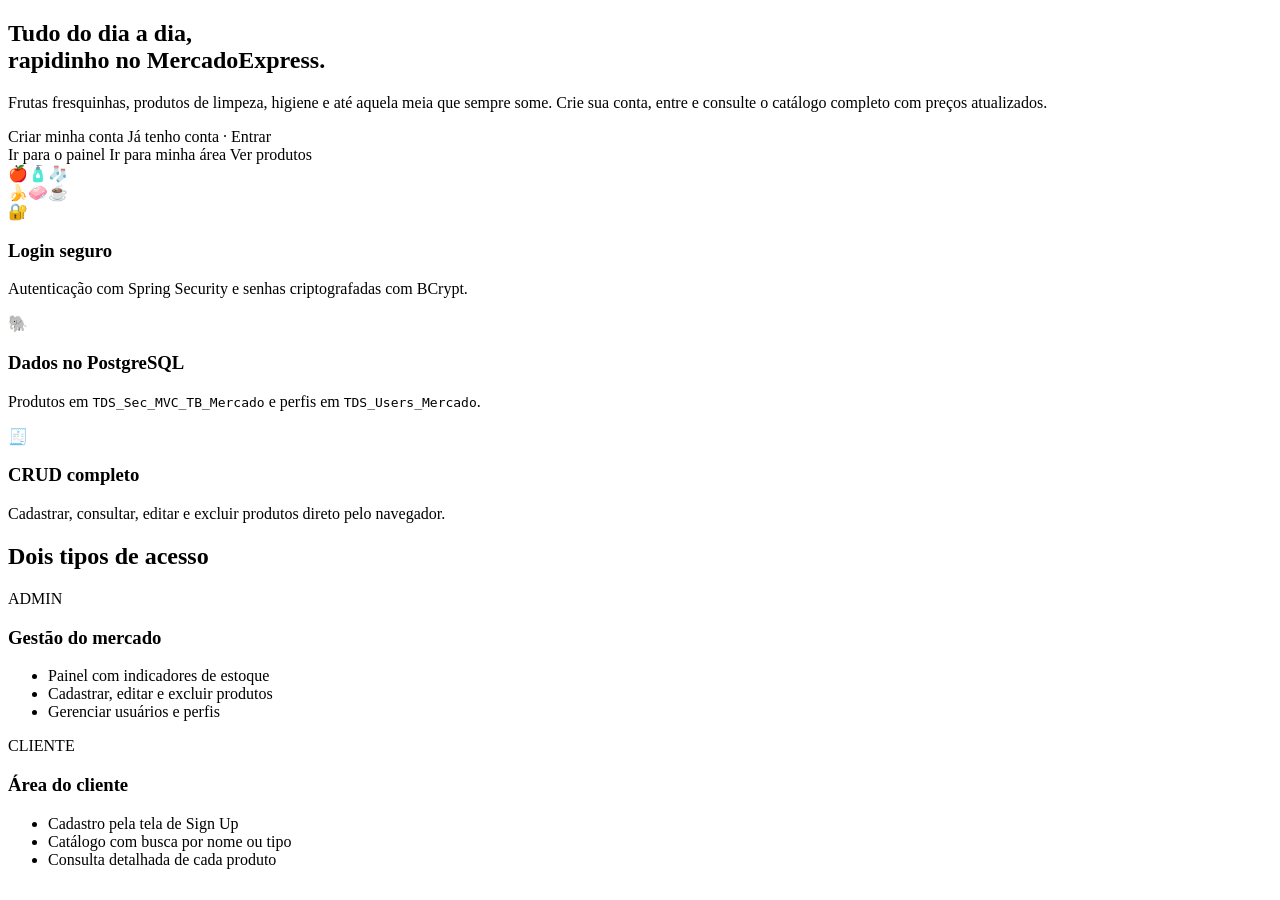
<file: src/main/resources/templates/index.html>
<!DOCTYPE html>
<html lang="pt-BR" xmlns:th="http://www.thymeleaf.org" xmlns:sec="http://www.thymeleaf.org/extras/spring-security">
<head>
    <th:block th:replace="~{fragments :: pageHead('Início')}"></th:block>
</head>
<body>
<nav th:replace="~{fragments :: navbar}"></nav>

<section class="hero">
    <div class="hero-inner">
        <div>
            <h1>Tudo do dia a dia,<br>rapidinho no Mercado<span class="dot">Express</span>.</h1>
            <p>Frutas fresquinhas, produtos de limpeza, higiene e até aquela meia que sempre some.
                Crie sua conta, entre e consulte o catálogo completo com preços atualizados.</p>
            <div class="hero-actions" sec:authorize="!isAuthenticated()">
                <a th:href="@{/cadastro}" class="btn btn-primary">Criar minha conta</a>
                <a th:href="@{/login}" class="btn btn-light">Já tenho conta · Entrar</a>
            </div>
            <div class="hero-actions" sec:authorize="isAuthenticated()">
                <a sec:authorize="hasRole('ADMIN')" th:href="@{/admin}" class="btn btn-primary">Ir para o painel</a>
                <a sec:authorize="hasRole('CLIENTE')" th:href="@{/cliente}" class="btn btn-primary">Ir para minha área</a>
                <a th:href="@{/produtos}" class="btn btn-light">Ver produtos</a>
            </div>
        </div>
        <div class="hero-art">🍎🧴🧦<br>🍌🧼☕</div>
    </div>
</section>

<section class="features">
    <div class="feature">
        <div class="icon">🔐</div>
        <h3>Login seguro</h3>
        <p>Autenticação com Spring Security e senhas criptografadas com BCrypt.</p>
    </div>
    <div class="feature">
        <div class="icon">🐘</div>
        <h3>Dados no PostgreSQL</h3>
        <p>Produtos em <code>TDS_Sec_MVC_TB_Mercado</code> e perfis em <code>TDS_Users_Mercado</code>.</p>
    </div>
    <div class="feature">
        <div class="icon">🧾</div>
        <h3>CRUD completo</h3>
        <p>Cadastrar, consultar, editar e excluir produtos direto pelo navegador.</p>
    </div>
</section>

<h2 class="section-title">Dois tipos de acesso</h2>
<section class="roles">
    <div class="role-card">
        <span class="badge badge-admin">ADMIN</span>
        <h3>Gestão do mercado</h3>
        <ul>
            <li>Painel com indicadores de estoque</li>
            <li>Cadastrar, editar e excluir produtos</li>
            <li>Gerenciar usuários e perfis</li>
        </ul>
    </div>
    <div class="role-card cliente">
        <span class="badge badge-cliente">CLIENTE</span>
        <h3>Área do cliente</h3>
        <ul>
            <li>Cadastro pela tela de Sign Up</li>
            <li>Catálogo com busca por nome ou tipo</li>
            <li>Consulta detalhada de cada produto</li>
        </ul>
    </div>
</section>

<footer th:replace="~{fragments :: footer}"></footer>
</body>
</html>
</file>
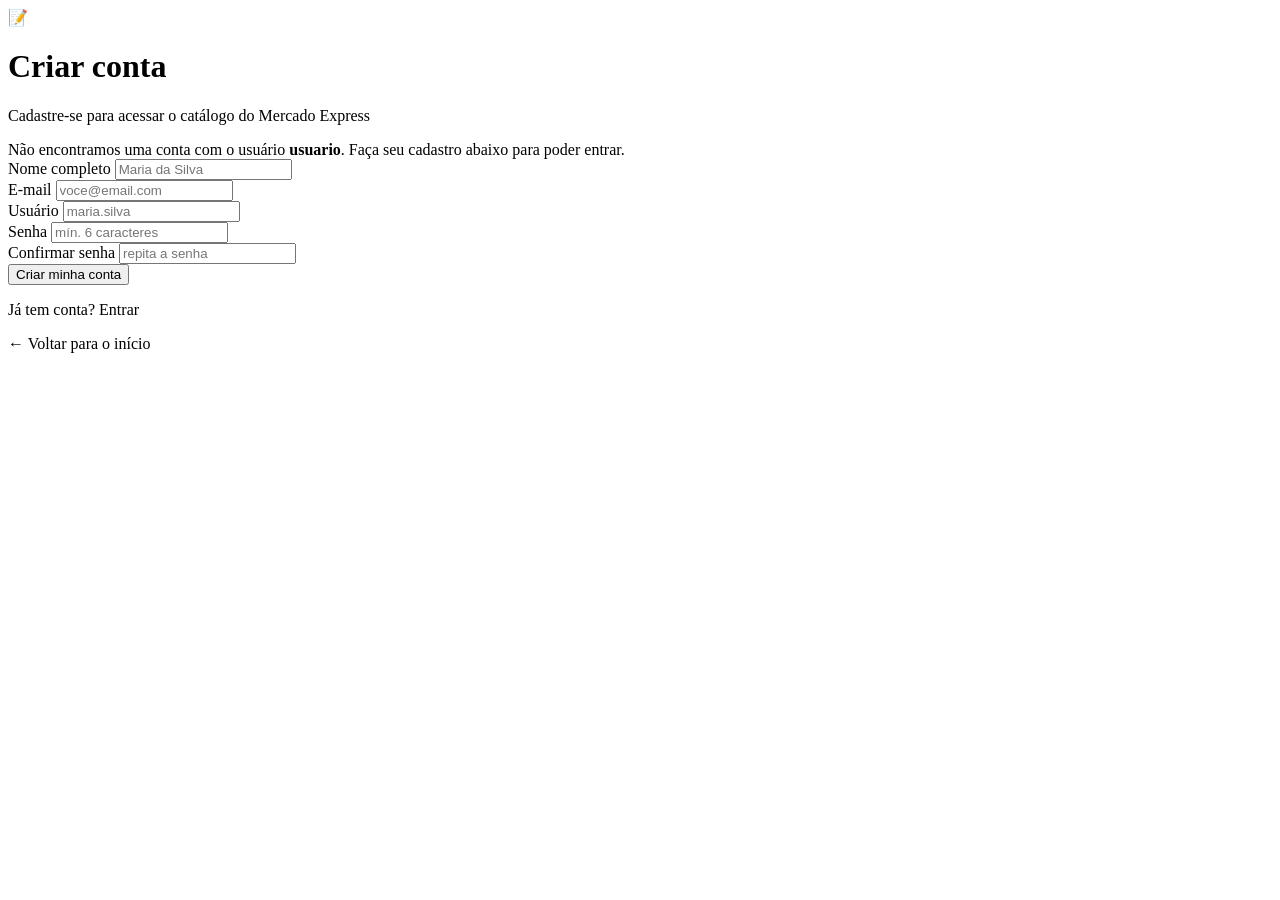
<file: src/main/resources/templates/cadastro.html>
<!DOCTYPE html>
<html lang="pt-BR" xmlns:th="http://www.thymeleaf.org">
<head>
    <th:block th:replace="~{fragments :: pageHead('Criar conta')}"></th:block>
</head>
<body>
<div class="auth-wrapper">
    <div class="auth-card wide">
        <div class="auth-head">
            <div class="logo">📝</div>
            <h1>Criar conta</h1>
            <p class="subtitle">Cadastre-se para acessar o catálogo do Mercado Express</p>
        </div>

        <div class="alert alert-info" th:if="${param.semConta}">
            Não encontramos uma conta com o usuário
            <strong th:text="${param.username}">usuario</strong>.
            Faça seu cadastro abaixo para poder entrar.
        </div>

        <form th:action="@{/cadastro}" th:object="${usuario}" method="post" novalidate>
            <div class="form-group">
                <label for="nome">Nome completo</label>
                <input type="text" id="nome" th:field="*{nome}" th:errorclass="is-invalid" placeholder="Maria da Silva" />
                <span class="field-error" th:if="${#fields.hasErrors('nome')}" th:errors="*{nome}"></span>
            </div>

            <div class="form-group">
                <label for="email">E-mail</label>
                <input type="email" id="email" th:field="*{email}" th:errorclass="is-invalid" placeholder="voce@email.com" />
                <span class="field-error" th:if="${#fields.hasErrors('email')}" th:errors="*{email}"></span>
            </div>

            <div class="form-group">
                <label for="username">Usuário</label>
                <input type="text" id="username" th:field="*{username}" th:errorclass="is-invalid" placeholder="maria.silva" />
                <span class="field-error" th:if="${#fields.hasErrors('username')}" th:errors="*{username}"></span>
            </div>

            <div class="form-row">
                <div class="form-group">
                    <label for="senha">Senha</label>
                    <input type="password" id="senha" th:field="*{senha}" th:errorclass="is-invalid" placeholder="mín. 6 caracteres" />
                    <span class="field-error" th:if="${#fields.hasErrors('senha')}" th:errors="*{senha}"></span>
                </div>
                <div class="form-group">
                    <label for="confirmacaoSenha">Confirmar senha</label>
                    <input type="password" id="confirmacaoSenha" th:field="*{confirmacaoSenha}" th:errorclass="is-invalid" placeholder="repita a senha" />
                    <span class="field-error" th:if="${#fields.hasErrors('confirmacaoSenha')}" th:errors="*{confirmacaoSenha}"></span>
                </div>
            </div>

            <button type="submit" class="btn btn-primary btn-block">Criar minha conta</button>
        </form>

        <p class="auth-footer">
            Já tem conta? <a th:href="@{/login}">Entrar</a>
        </p>
        <p class="auth-footer"><a th:href="@{/}" class="link-muted">← Voltar para o início</a></p>
    </div>
</div>
</body>
</html>
</file>
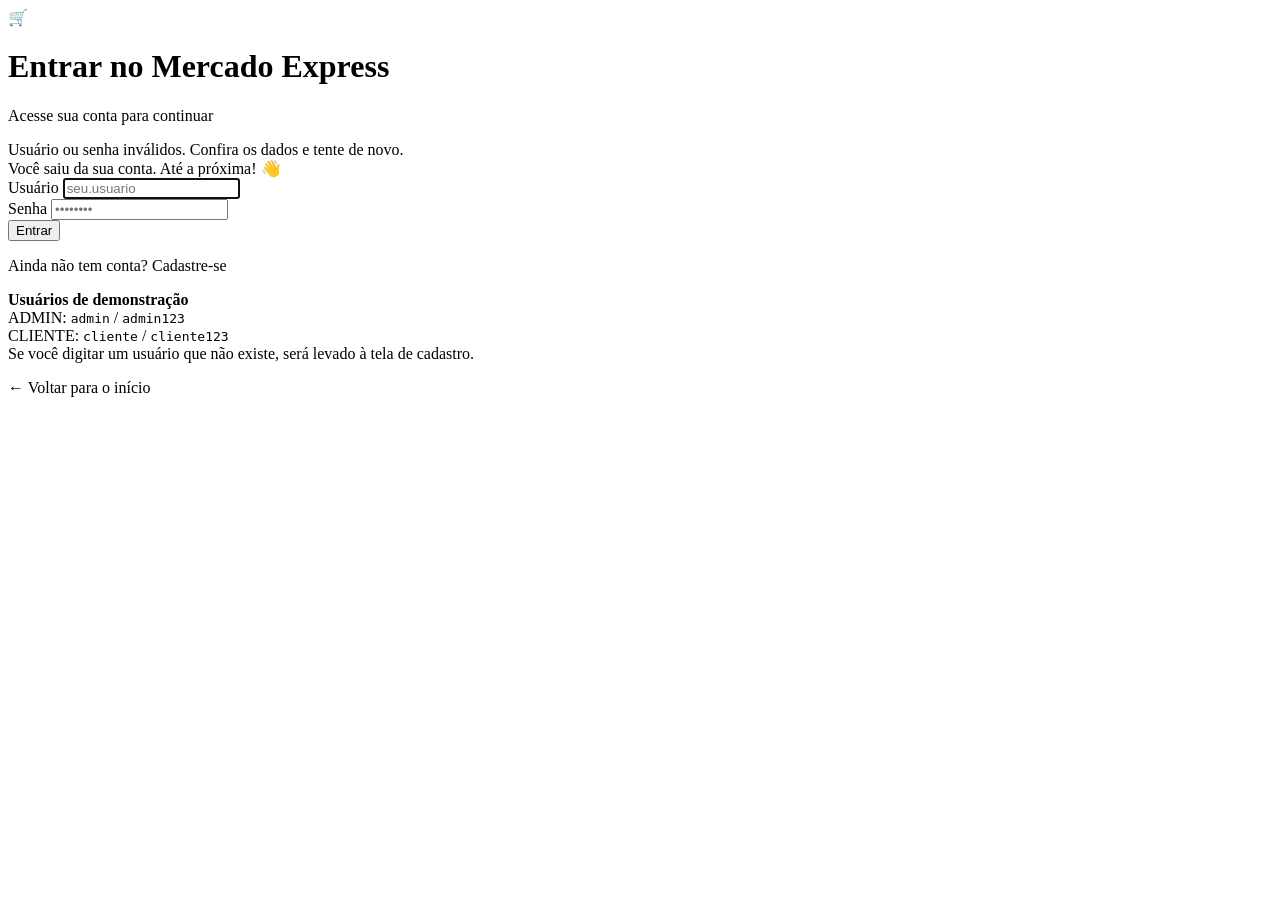
<file: src/main/resources/templates/login.html>
<!DOCTYPE html>
<html lang="pt-BR" xmlns:th="http://www.thymeleaf.org">
<head>
    <th:block th:replace="~{fragments :: pageHead('Entrar')}"></th:block>
</head>
<body>
<div class="auth-wrapper">
    <div class="auth-card">
        <div class="auth-head">
            <div class="logo">🛒</div>
            <h1>Entrar no Mercado Express</h1>
            <p class="subtitle">Acesse sua conta para continuar</p>
        </div>

        <div class="alert alert-error" th:if="${param.error}">
            Usuário ou senha inválidos. Confira os dados e tente de novo.
        </div>
        <div class="alert alert-success" th:if="${param.logout}">
            Você saiu da sua conta. Até a próxima! 👋
        </div>
        <div class="alert alert-success" th:if="${mensagemSucesso}" th:text="${mensagemSucesso}"></div>

        <form th:action="@{/login}" method="post">
            <div class="form-group">
                <label for="username">Usuário</label>
                <input type="text" id="username" name="username" placeholder="seu.usuario" required autofocus />
            </div>
            <div class="form-group">
                <label for="password">Senha</label>
                <input type="password" id="password" name="password" placeholder="••••••••" required />
            </div>
            <button type="submit" class="btn btn-primary btn-block">Entrar</button>
        </form>

        <p class="auth-footer">
            Ainda não tem conta? <a th:href="@{/cadastro}">Cadastre-se</a>
        </p>

        <div class="demo-box">
            <strong>Usuários de demonstração</strong><br>
            ADMIN: <code>admin</code> / <code>admin123</code><br>
            CLIENTE: <code>cliente</code> / <code>cliente123</code><br>
            Se você digitar um usuário que não existe, será levado à tela de cadastro.
        </div>

        <p class="auth-footer"><a th:href="@{/}" class="link-muted">← Voltar para o início</a></p>
    </div>
</div>
</body>
</html>
</file>
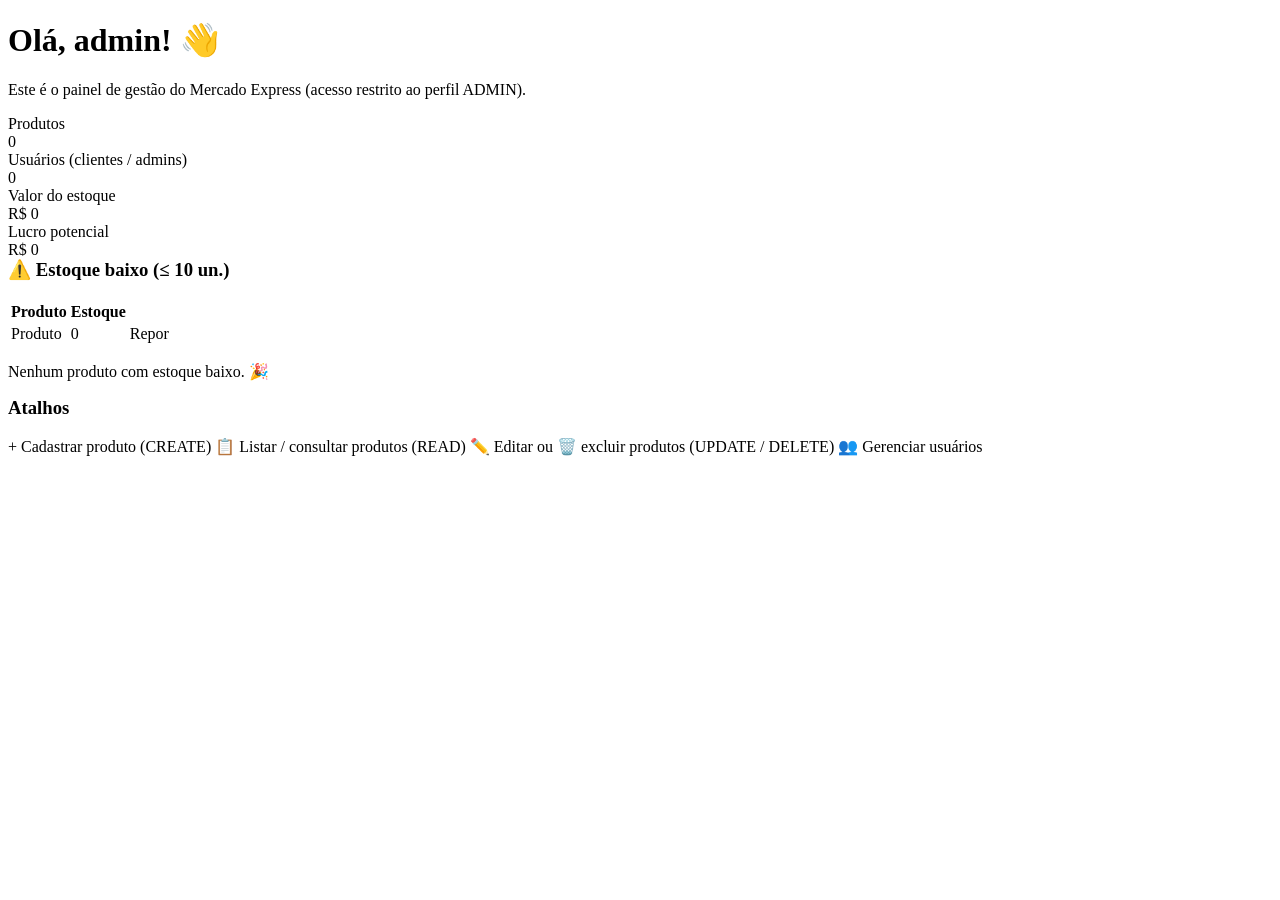
<file: src/main/resources/templates/admin/painel.html>
<!DOCTYPE html>
<html lang="pt-BR" xmlns:th="http://www.thymeleaf.org" xmlns:sec="http://www.thymeleaf.org/extras/spring-security">
<head>
    <th:block th:replace="~{fragments :: pageHead('Painel ADMIN')}"></th:block>
</head>
<body>
<nav th:replace="~{fragments :: navbar}"></nav>

<div class="container">
    <div class="welcome">
        <h1>Olá, <span sec:authentication="name">admin</span>! 👋</h1>
        <p>Este é o painel de gestão do Mercado Express (acesso restrito ao perfil ADMIN).</p>
    </div>

    <div class="stats">
        <div class="stat">
            <div class="label">Produtos</div>
            <div class="value" th:text="${totalProdutos}">0</div>
        </div>
        <div class="stat">
            <div class="label">Usuários (clientes / admins)</div>
            <div class="value" th:text="${totalUsuarios} + ' (' + ${totalClientes} + ' / ' + ${totalAdmins} + ')'">0</div>
        </div>
        <div class="stat">
            <div class="label">Valor do estoque</div>
            <div class="value money" th:text="${'R$ ' + #numbers.formatDecimal(valorEstoque, 1, 'POINT', 2, 'COMMA')}">R$ 0</div>
        </div>
        <div class="stat">
            <div class="label">Lucro potencial</div>
            <div class="value money" th:text="${'R$ ' + #numbers.formatDecimal(lucroPotencial, 1, 'POINT', 2, 'COMMA')}">R$ 0</div>
        </div>
    </div>

    <div class="grid-2">
        <div class="card card-pad">
            <h3 style="margin-top:0;">⚠️ Estoque baixo (≤ <span th:text="${limiteEstoque}">10</span> un.)</h3>
            <table th:if="${not #lists.isEmpty(estoqueBaixo)}">
                <thead><tr><th>Produto</th><th>Estoque</th><th></th></tr></thead>
                <tbody>
                <tr th:each="p : ${estoqueBaixo}">
                    <td th:text="${p.nome}">Produto</td>
                    <td><span class="badge" th:classappend="${p.estoque == 0 ? 'badge-zero' : 'badge-low'}" th:text="${p.estoque} + ' un.'">0</span></td>
                    <td><a th:href="@{/produtos/{id}/editar(id=${p.id})}" class="btn btn-outline btn-sm">Repor</a></td>
                </tr>
                </tbody>
            </table>
            <p class="subtitle" th:if="${#lists.isEmpty(estoqueBaixo)}">Nenhum produto com estoque baixo. 🎉</p>
        </div>

        <div class="card card-pad">
            <h3 style="margin-top:0;">Atalhos</h3>
            <div class="quick-links">
                <a th:href="@{/produtos/novo}" class="btn btn-primary">+ Cadastrar produto (CREATE)</a>
                <a th:href="@{/produtos}" class="btn btn-outline">📋 Listar / consultar produtos (READ)</a>
                <a th:href="@{/produtos}" class="btn btn-outline">✏️ Editar ou 🗑️ excluir produtos (UPDATE / DELETE)</a>
                <a th:href="@{/admin/usuarios}" class="btn btn-outline">👥 Gerenciar usuários</a>
            </div>
        </div>
    </div>
</div>
</body>
</html>
</file>
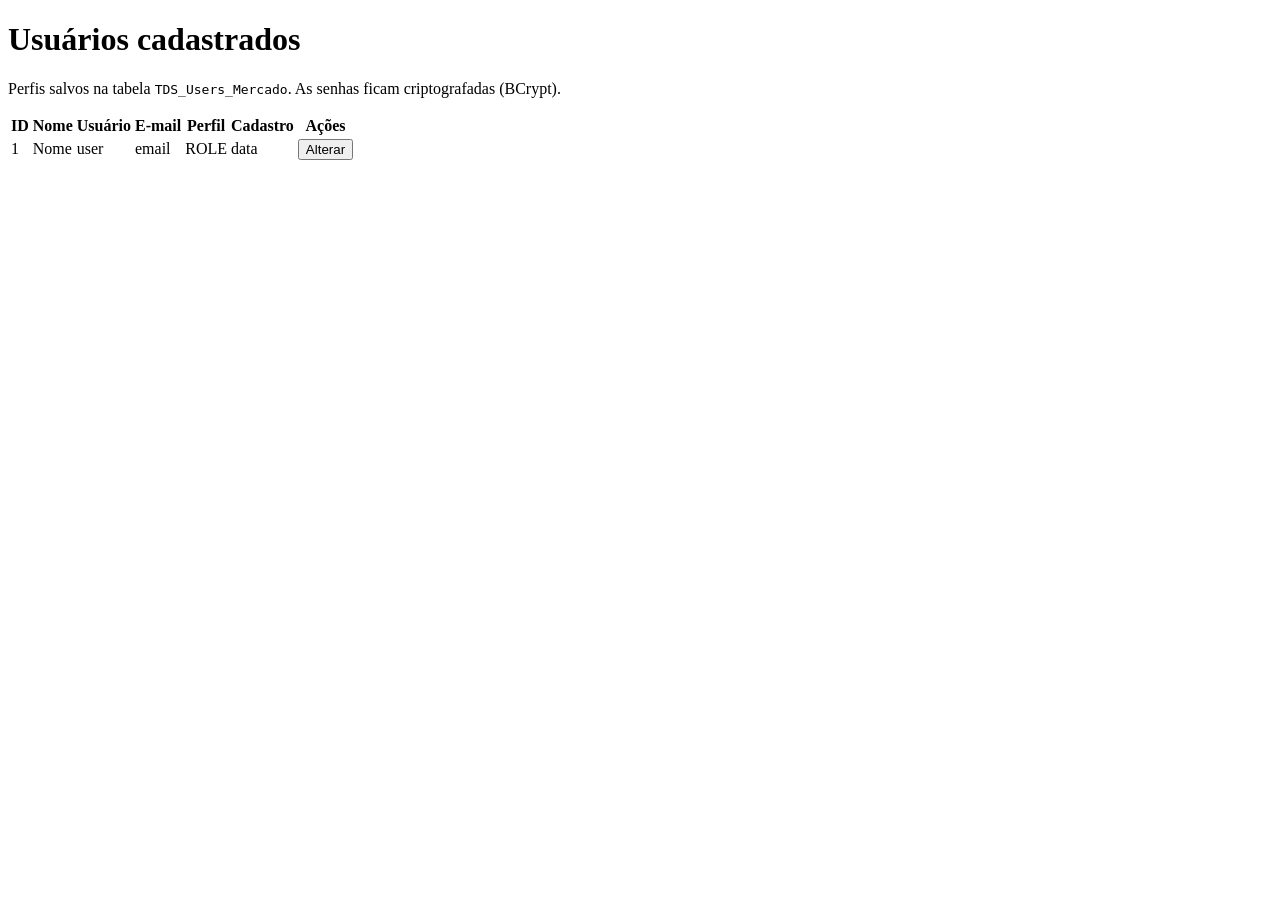
<file: src/main/resources/templates/admin/usuarios.html>
<!DOCTYPE html>
<html lang="pt-BR" xmlns:th="http://www.thymeleaf.org">
<head>
    <th:block th:replace="~{fragments :: pageHead('Usuários')}"></th:block>
</head>
<body>
<nav th:replace="~{fragments :: navbar}"></nav>

<div class="container">
    <div class="page-header">
        <div>
            <h1>Usuários cadastrados</h1>
            <p class="subtitle">Perfis salvos na tabela <code>TDS_Users_Mercado</code>. As senhas ficam criptografadas (BCrypt).</p>
        </div>
    </div>

    <th:block th:replace="~{fragments :: alerts}"></th:block>

    <div class="card">
        <div class="table-wrap">
            <table>
                <thead>
                <tr>
                    <th>ID</th>
                    <th>Nome</th>
                    <th>Usuário</th>
                    <th>E-mail</th>
                    <th>Perfil</th>
                    <th>Cadastro</th>
                    <th>Ações</th>
                </tr>
                </thead>
                <tbody>
                <tr th:each="u : ${usuarios}">
                    <td th:text="${u.id}">1</td>
                    <td th:text="${u.nome}">Nome</td>
                    <td th:text="${u.username}">user</td>
                    <td th:text="${u.email}">email</td>
                    <td>
                        <span class="badge" th:classappend="${u.role.name() == 'ADMIN' ? 'badge-admin' : 'badge-cliente'}"
                              th:text="${u.role}">ROLE</span>
                    </td>
                    <td th:text="${#temporals.format(u.dataCadastro, 'dd/MM/yyyy HH:mm')}">data</td>
                    <td>
                        <form class="inline-form" th:action="@{/admin/usuarios/{id}/perfil(id=${u.id})}" method="post">
                            <button type="submit" class="btn btn-outline btn-sm"
                                    th:text="${u.role.name() == 'ADMIN' ? 'Tornar CLIENTE' : 'Tornar ADMIN'}">Alterar</button>
                        </form>
                    </td>
                </tr>
                </tbody>
            </table>
        </div>
    </div>
</div>
</body>
</html>
</file>
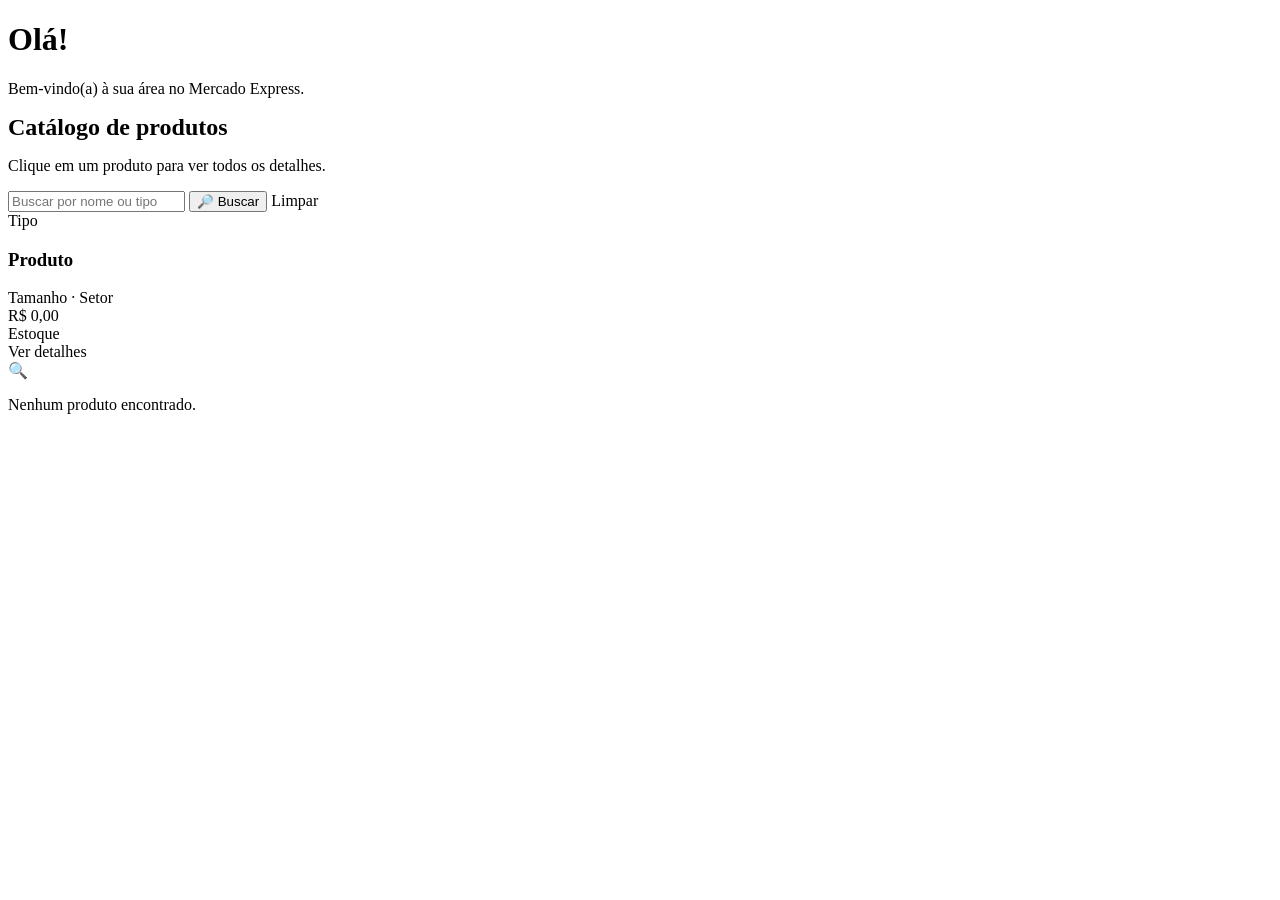
<file: src/main/resources/templates/cliente/area.html>
<!DOCTYPE html>
<html lang="pt-BR" xmlns:th="http://www.thymeleaf.org">
<head>
    <th:block th:replace="~{fragments :: pageHead('Minha área')}"></th:block>
</head>
<body>
<nav th:replace="~{fragments :: navbar}"></nav>

<div class="container">
    <div class="welcome">
        <h1 th:text="'Olá, ' + ${usuario != null ? usuario.nome : 'cliente'} + '! 🛍️'">Olá!</h1>
        <p>
            Bem-vindo(a) à sua área no Mercado Express.
            <span th:if="${usuario != null}" th:text="'Cliente desde ' + ${#temporals.format(usuario.dataCadastro, 'dd/MM/yyyy')} + ' · ' + ${usuario.email}"></span>
        </p>
    </div>

    <div class="page-header">
        <div>
            <h2 style="margin:0;">Catálogo de produtos</h2>
            <p class="subtitle">Clique em um produto para ver todos os detalhes.</p>
        </div>
    </div>

    <form class="search-bar" th:action="@{/cliente}" method="get">
        <input type="text" name="busca" th:value="${busca}" placeholder="Buscar por nome ou tipo">
        <button type="submit" class="btn btn-outline">🔎 Buscar</button>
        <a th:if="${busca}" th:href="@{/cliente}" class="btn btn-outline">Limpar</a>
    </form>

    <div class="product-grid" th:if="${not #lists.isEmpty(produtos)}">
        <div class="product-card" th:each="p : ${produtos}">
            <span class="badge" th:text="${p.tipo}">Tipo</span>
            <h3 th:text="${p.nome}">Produto</h3>
            <div class="meta" th:text="${p.tamanho} + ' · ' + ${p.setor}">Tamanho · Setor</div>
            <div class="price" th:text="${'R$ ' + #numbers.formatDecimal(p.preco, 1, 'POINT', 2, 'COMMA')}">R$ 0,00</div>
            <div class="meta" th:text="${p.estoque gt 0 ? 'Em estoque: ' + p.estoque + ' un.' : 'Esgotado'}">Estoque</div>
            <a th:href="@{/produtos/{id}(id=${p.id})}" class="btn btn-outline btn-sm">Ver detalhes</a>
        </div>
    </div>

    <div class="card empty-state" th:if="${#lists.isEmpty(produtos)}">
        <span class="emoji">🔍</span>
        <p>Nenhum produto encontrado.</p>
    </div>
</div>
</body>
</html>
</file>
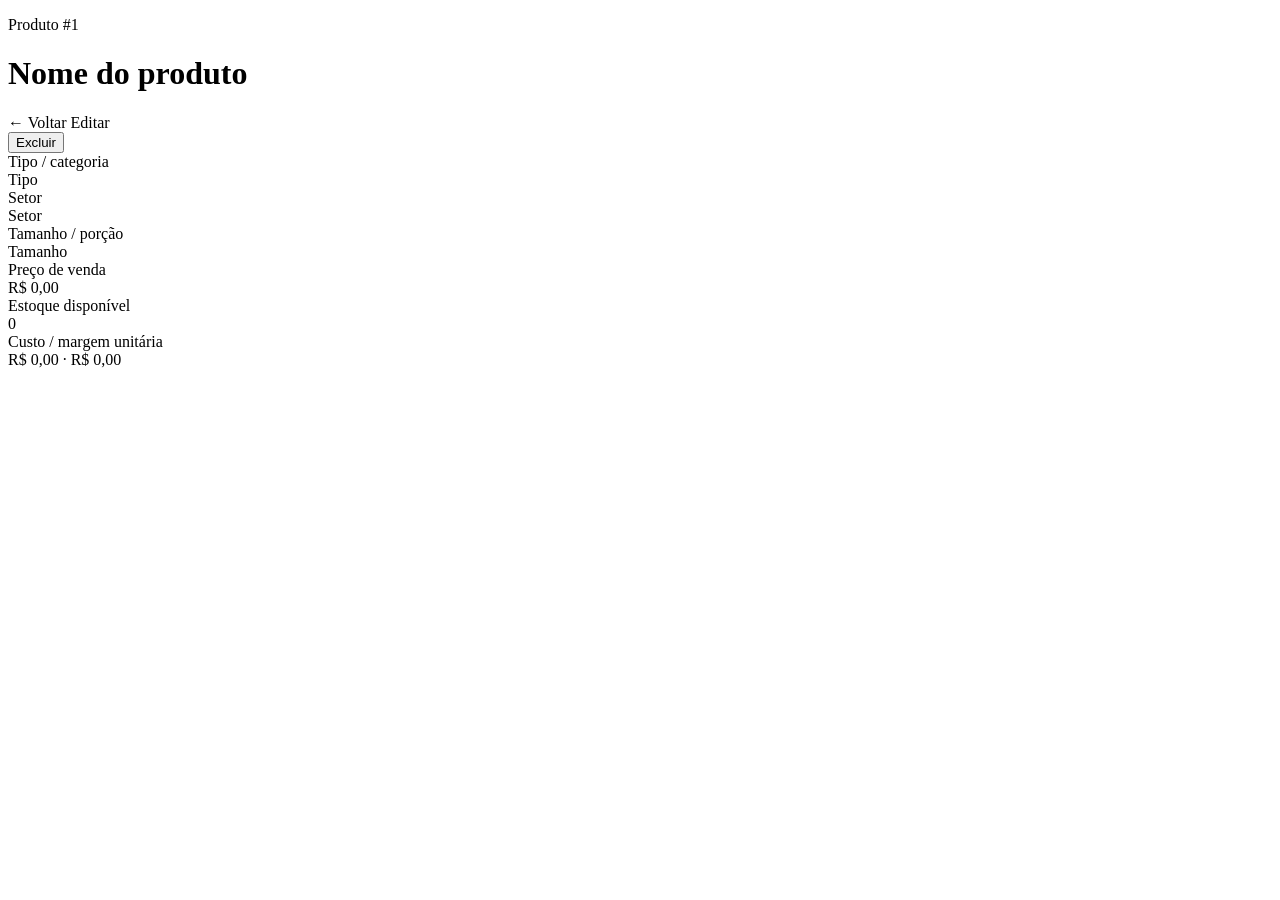
<file: src/main/resources/templates/produtos/detalhe.html>
<!DOCTYPE html>
<html lang="pt-BR" xmlns:th="http://www.thymeleaf.org" xmlns:sec="http://www.thymeleaf.org/extras/spring-security">
<head>
    <th:block th:replace="~{fragments :: pageHead(${produto.nome})}"></th:block>
</head>
<body>
<nav th:replace="~{fragments :: navbar}"></nav>

<div class="container">
    <div class="page-header">
        <div>
            <p class="subtitle" th:text="'Produto #' + ${produto.id}">Produto #1</p>
            <h1 th:text="${produto.nome}">Nome do produto</h1>
        </div>
        <div class="actions-cell">
            <a th:href="@{/produtos}" class="btn btn-outline">← Voltar</a>
            <a sec:authorize="hasRole('ADMIN')" th:href="@{/produtos/{id}/editar(id=${produto.id})}" class="btn btn-primary">Editar</a>
            <form sec:authorize="hasRole('ADMIN')" class="inline-form"
                  th:action="@{/produtos/{id}/excluir(id=${produto.id})}" method="post"
                  onsubmit="return confirm('Tem certeza que deseja excluir este produto?');">
                <button type="submit" class="btn btn-danger-outline">Excluir</button>
            </form>
        </div>
    </div>

    <th:block th:replace="~{fragments :: alerts}"></th:block>

    <div class="card">
        <div class="detail-grid">
            <div class="detail-item">
                <div class="label">Tipo / categoria</div>
                <div class="value"><span class="badge" th:text="${produto.tipo}">Tipo</span></div>
            </div>
            <div class="detail-item">
                <div class="label">Setor</div>
                <div class="value" th:text="${produto.setor}">Setor</div>
            </div>
            <div class="detail-item">
                <div class="label">Tamanho / porção</div>
                <div class="value" th:text="${produto.tamanho}">Tamanho</div>
            </div>
            <div class="detail-item">
                <div class="label">Preço de venda</div>
                <div class="value price" th:text="${'R$ ' + #numbers.formatDecimal(produto.preco, 1, 'POINT', 2, 'COMMA')}">R$ 0,00</div>
            </div>
            <div class="detail-item">
                <div class="label">Estoque disponível</div>
                <div class="value">
                    <span class="badge"
                          th:classappend="${produto.estoque == 0 ? 'badge-zero' : (produto.estoque le 10 ? 'badge-low' : 'badge-ok')}"
                          th:text="${produto.estoque} + ' unidades'">0</span>
                </div>
            </div>
            <div class="detail-item" sec:authorize="hasRole('ADMIN')">
                <div class="label">Custo / margem unitária</div>
                <div class="value">
                    <span th:text="${'R$ ' + #numbers.formatDecimal(produto.precoCusto, 1, 'POINT', 2, 'COMMA')}">R$ 0,00</span>
                    ·
                    <span class="price" th:text="${'+ R$ ' + #numbers.formatDecimal(produto.preco.subtract(produto.precoCusto), 1, 'POINT', 2, 'COMMA')}">R$ 0,00</span>
                </div>
            </div>
        </div>
    </div>
</div>
</body>
</html>
</file>
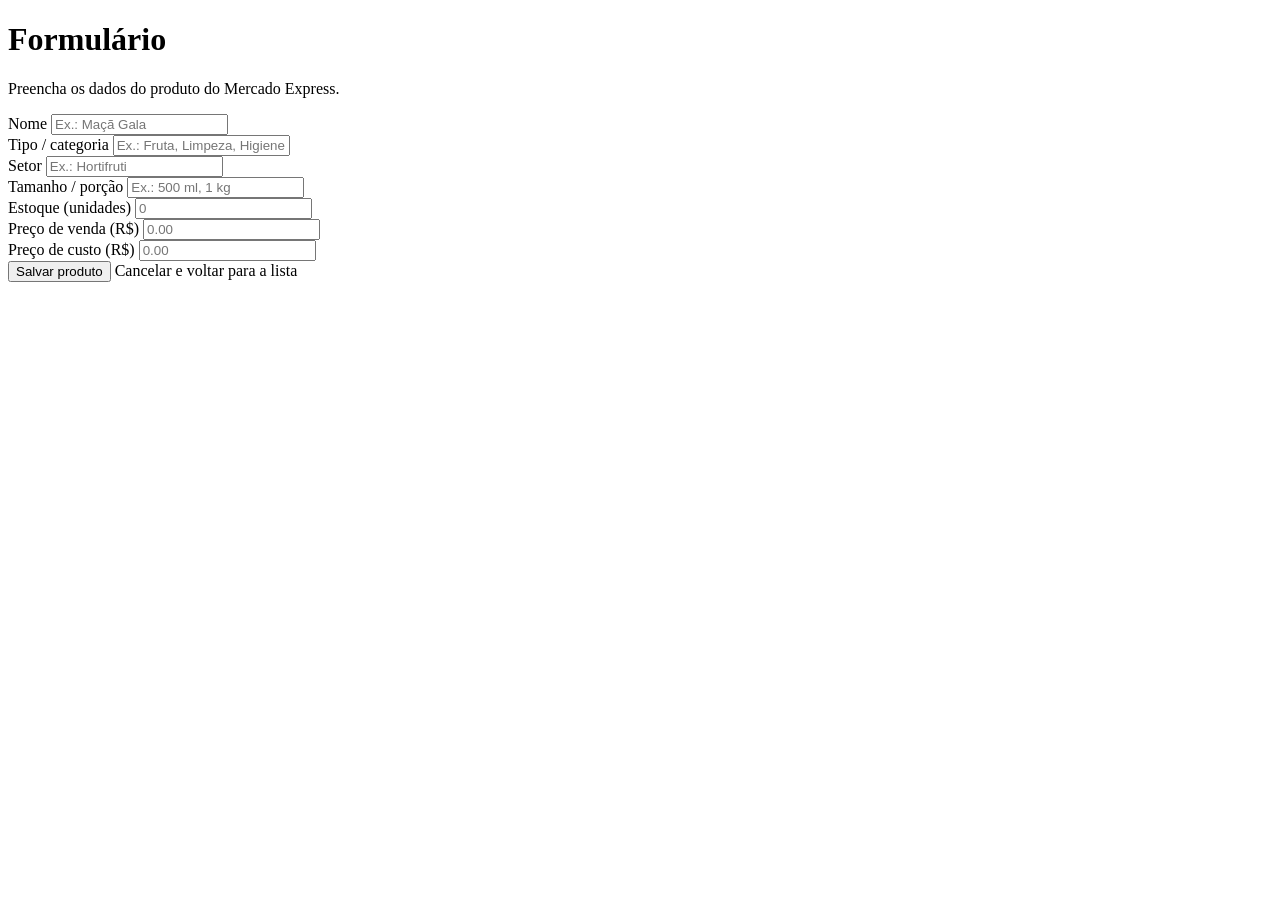
<file: src/main/resources/templates/produtos/form.html>
<!DOCTYPE html>
<html lang="pt-BR" xmlns:th="http://www.thymeleaf.org">
<head>
    <th:block th:replace="~{fragments :: pageHead(${produto.id == null ? 'Novo produto' : 'Editar produto'})}"></th:block>
</head>
<body>
<nav th:replace="~{fragments :: navbar}"></nav>

<div class="container">
    <div class="page-header">
        <div>
            <h1 th:text="${produto.id == null ? 'Novo produto' : 'Editar produto #' + produto.id}">Formulário</h1>
            <p class="subtitle">Preencha os dados do produto do Mercado Express.</p>
        </div>
    </div>

    <div class="form-card">
        <form th:action="@{/produtos}" th:object="${produto}" method="post" novalidate>
            <input type="hidden" th:field="*{id}" />

            <div class="form-group">
                <label for="nome">Nome</label>
                <input type="text" id="nome" th:field="*{nome}" th:errorclass="is-invalid" placeholder="Ex.: Maçã Gala" />
                <span class="field-error" th:if="${#fields.hasErrors('nome')}" th:errors="*{nome}"></span>
            </div>

            <div class="form-row">
                <div class="form-group">
                    <label for="tipo">Tipo / categoria</label>
                    <input type="text" id="tipo" th:field="*{tipo}" th:errorclass="is-invalid" placeholder="Ex.: Fruta, Limpeza, Higiene" />
                    <span class="field-error" th:if="${#fields.hasErrors('tipo')}" th:errors="*{tipo}"></span>
                </div>
                <div class="form-group">
                    <label for="setor">Setor</label>
                    <input type="text" id="setor" th:field="*{setor}" th:errorclass="is-invalid" placeholder="Ex.: Hortifruti" />
                    <span class="field-error" th:if="${#fields.hasErrors('setor')}" th:errors="*{setor}"></span>
                </div>
            </div>

            <div class="form-row">
                <div class="form-group">
                    <label for="tamanho">Tamanho / porção</label>
                    <input type="text" id="tamanho" th:field="*{tamanho}" th:errorclass="is-invalid" placeholder="Ex.: 500 ml, 1 kg" />
                    <span class="field-error" th:if="${#fields.hasErrors('tamanho')}" th:errors="*{tamanho}"></span>
                </div>
                <div class="form-group">
                    <label for="estoque">Estoque (unidades)</label>
                    <input type="number" id="estoque" min="0" step="1" th:field="*{estoque}" th:errorclass="is-invalid" placeholder="0" />
                    <span class="field-error" th:if="${#fields.hasErrors('estoque')}" th:errors="*{estoque}"></span>
                </div>
            </div>

            <div class="form-row">
                <div class="form-group">
                    <label for="preco">Preço de venda (R$)</label>
                    <input type="number" id="preco" step="0.01" min="0" th:field="*{preco}" th:errorclass="is-invalid" placeholder="0.00" />
                    <span class="field-error" th:if="${#fields.hasErrors('preco')}" th:errors="*{preco}"></span>
                </div>
                <div class="form-group">
                    <label for="precoCusto">Preço de custo (R$)</label>
                    <input type="number" id="precoCusto" step="0.01" min="0" th:field="*{precoCusto}" th:errorclass="is-invalid" placeholder="0.00" />
                    <span class="field-error" th:if="${#fields.hasErrors('precoCusto')}" th:errors="*{precoCusto}"></span>
                </div>
            </div>

            <div class="form-actions">
                <button type="submit" class="btn btn-primary">Salvar produto</button>
                <a th:href="@{/produtos}" class="link-muted">Cancelar e voltar para a lista</a>
            </div>
        </form>
    </div>
</div>
</body>
</html>
</file>
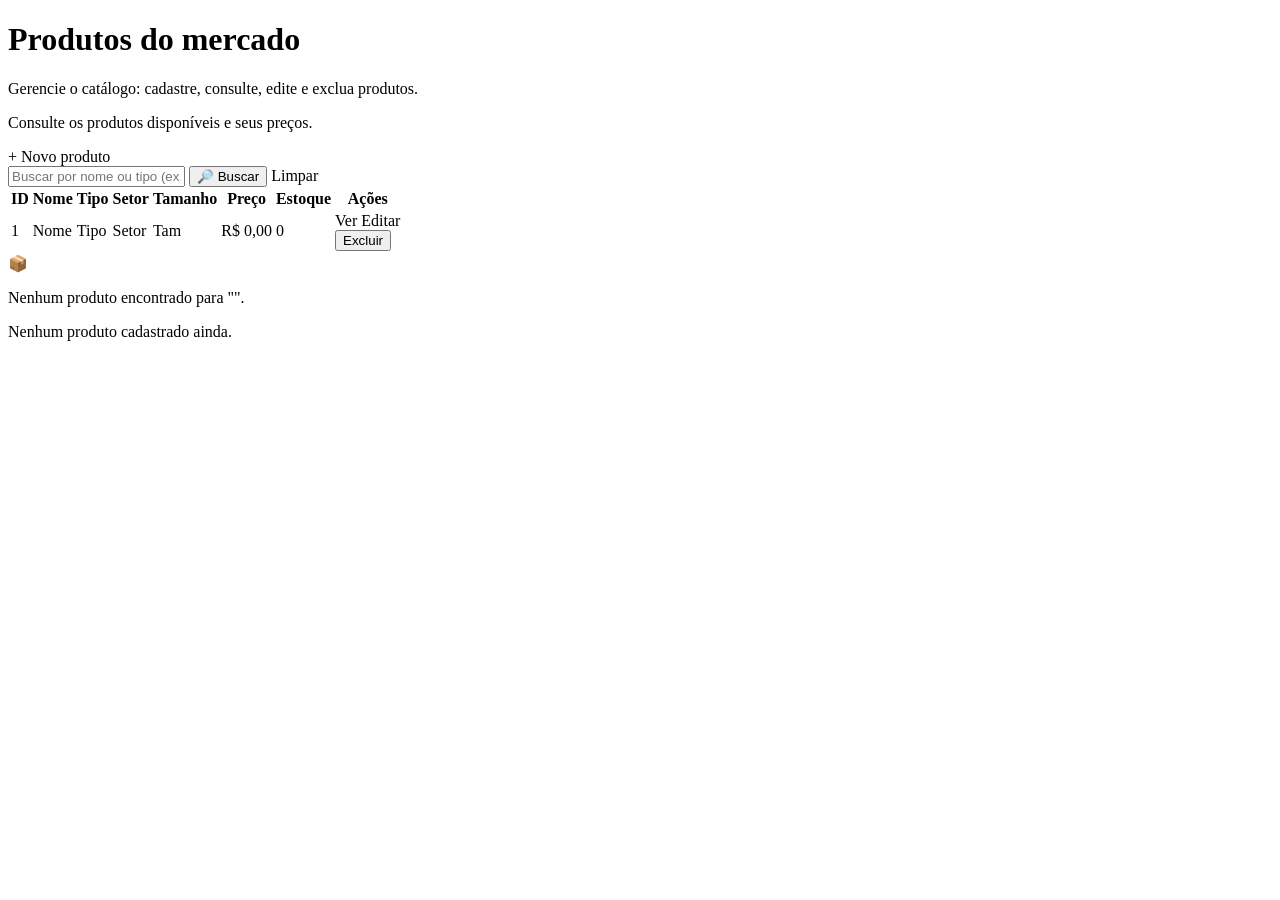
<file: src/main/resources/templates/produtos/lista.html>
<!DOCTYPE html>
<html lang="pt-BR" xmlns:th="http://www.thymeleaf.org" xmlns:sec="http://www.thymeleaf.org/extras/spring-security">
<head>
    <th:block th:replace="~{fragments :: pageHead('Produtos')}"></th:block>
</head>
<body>
<nav th:replace="~{fragments :: navbar}"></nav>

<div class="container">
    <div class="page-header">
        <div>
            <h1>Produtos do mercado</h1>
            <p class="subtitle" sec:authorize="hasRole('ADMIN')">Gerencie o catálogo: cadastre, consulte, edite e exclua produtos.</p>
            <p class="subtitle" sec:authorize="hasRole('CLIENTE')">Consulte os produtos disponíveis e seus preços.</p>
        </div>
        <a sec:authorize="hasRole('ADMIN')" th:href="@{/produtos/novo}" class="btn btn-primary">+ Novo produto</a>
    </div>

    <th:block th:replace="~{fragments :: alerts}"></th:block>

    <form class="search-bar" th:action="@{/produtos}" method="get">
        <input type="text" name="busca" th:value="${busca}" placeholder="Buscar por nome ou tipo (ex.: maçã, limpeza)">
        <button type="submit" class="btn btn-outline">🔎 Buscar</button>
        <a th:if="${busca}" th:href="@{/produtos}" class="btn btn-outline">Limpar</a>
    </form>

    <div class="card">
        <div class="table-wrap" th:if="${not #lists.isEmpty(produtos)}">
            <table>
                <thead>
                <tr>
                    <th>ID</th>
                    <th>Nome</th>
                    <th>Tipo</th>
                    <th>Setor</th>
                    <th>Tamanho</th>
                    <th>Preço</th>
                    <th>Estoque</th>
                    <th>Ações</th>
                </tr>
                </thead>
                <tbody>
                <tr th:each="produto : ${produtos}">
                    <td th:text="${produto.id}">1</td>
                    <td><a th:href="@{/produtos/{id}(id=${produto.id})}" th:text="${produto.nome}">Nome</a></td>
                    <td><span class="badge" th:text="${produto.tipo}">Tipo</span></td>
                    <td th:text="${produto.setor}">Setor</td>
                    <td th:text="${produto.tamanho}">Tam</td>
                    <td class="price" th:text="${'R$ ' + #numbers.formatDecimal(produto.preco, 1, 'POINT', 2, 'COMMA')}">R$ 0,00</td>
                    <td>
                        <span class="badge"
                              th:classappend="${produto.estoque == 0 ? 'badge-zero' : (produto.estoque le 10 ? 'badge-low' : 'badge-ok')}"
                              th:text="${produto.estoque} + ' un.'">0</span>
                    </td>
                    <td class="actions-cell">
                        <a th:href="@{/produtos/{id}(id=${produto.id})}" class="btn btn-outline btn-sm">Ver</a>
                        <a sec:authorize="hasRole('ADMIN')" th:href="@{/produtos/{id}/editar(id=${produto.id})}" class="btn btn-outline btn-sm">Editar</a>
                        <form sec:authorize="hasRole('ADMIN')" class="inline-form"
                              th:action="@{/produtos/{id}/excluir(id=${produto.id})}" method="post"
                              onsubmit="return confirm('Tem certeza que deseja excluir este produto?');">
                            <button type="submit" class="btn btn-danger-outline btn-sm">Excluir</button>
                        </form>
                    </td>
                </tr>
                </tbody>
            </table>
        </div>

        <div class="empty-state" th:if="${#lists.isEmpty(produtos)}">
            <span class="emoji">📦</span>
            <p th:if="${busca}">Nenhum produto encontrado para "<strong th:text="${busca}"></strong>".</p>
            <p th:unless="${busca}">Nenhum produto cadastrado ainda.</p>
        </div>
    </div>
</div>
</body>
</html>
</file>
